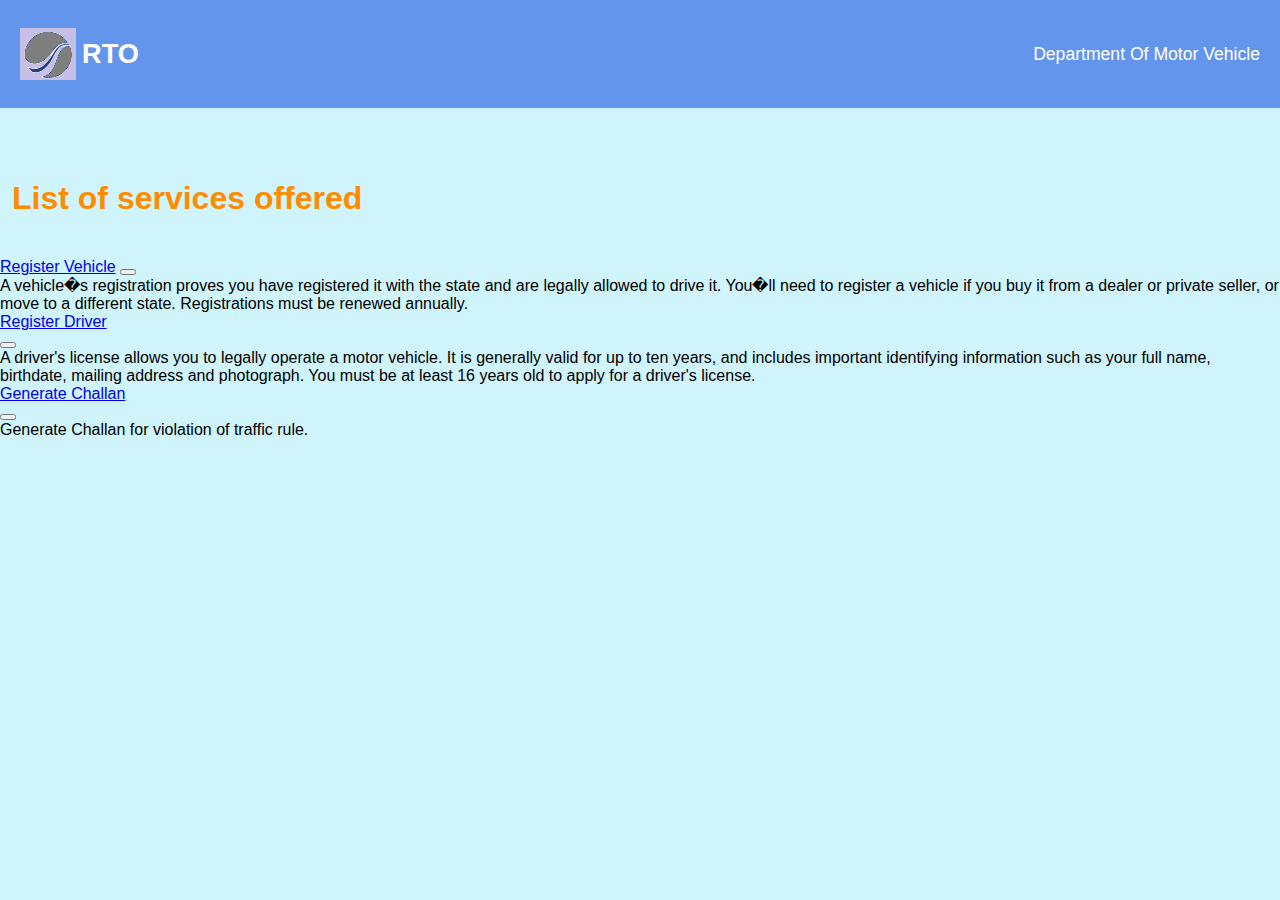
<file: index.html>
<!DOCTYPE html>
<html>
<head>
  <link rel="stylesheet" type="text/css" href="style.css">
</head>
<body>

<header class="header">
<img src="./rto.png" 
class="header-image"
/>
<h1 class="header-title">RTO</h1>
<h4 class="header-project">Department Of Motor Vehicle</h4>
</header>
 
<div style="padding-left:12px;padding-top:50px;padding-bottom:20px;color: darkOrange;">
  <h1>List of services offered</h1>
</div>

<link href="https://cdn.jsdelivr.net/npm/bootstrap@5.3.2/dist/css/bootstrap.min.css" rel="stylesheet" integrity="sha384-T3c6CoIi6uLrA9TneNEoa7RxnatzjcDSCmG1MXxSR1GAsXEV/Dwwykc2MPK8M2HN" crossorigin="anonymous">

<script src="https://cdn.jsdelivr.net/npm/bootstrap@5.3.2/dist/js/bootstrap.bundle.min.js" integrity="sha384-C6RzsynM9kWDrMNeT87bh95OGNyZPhcTNXj1NW7RuBCsyN/o0jlpcV8Qyq46cDfL" crossorigin="anonymous"></script>

 
<div class="accordion" id="accordionExample">
  <div class="accordion-item">
    <div class="accordion-header d-flex align-items-center bg-info-subtle border-bottom">
      <a href="./vehicle.html" class="text-nowrap mx-3">Register Vehicle</a>
      <button class="accordion-button bg-transparent shadow-none" type="button" data-bs-toggle="collapse" data-bs-target="#collapseOne" aria-expanded="true" aria-controls="collapseOne"></button>
    </div>

    <div id="collapseOne" class="accordion-collapse collapse show" data-bs-parent="#accordionExample">
      <div class="accordion-body">
        A vehicle�s registration proves you have registered it with the state and are legally allowed to drive it. You�ll need to register a vehicle if you buy it from a dealer or private seller, or move to a different state. Registrations must be renewed annually.
      </div>
    </div>
  </div>

  <div class="accordion-item">
    <div class="accordion-header d-flex justify-content-between align-items-center bg-info-subtle border-bottom">
      <a href="./person.html" class="text-nowrap mx-3">Register Driver</a>
      <div><button class="accordion-button collapsed bg-transparent shadow-none" type="button" data-bs-toggle="collapse" data-bs-target="#collapseTwo" aria-expanded="false" aria-controls="collapseTwo"></button></div>
    </div>

    <div id="collapseTwo" class="accordion-collapse collapse" data-bs-parent="#accordionExample">
      <div class="accordion-body">
        A driver's license allows you to legally operate a motor vehicle. It is generally valid for up to ten years, and includes important identifying information such as your full name, birthdate, mailing address and photograph.

You must be at least 16 years old to apply for a driver's license.
      </div>
    </div>
  </div>
 <div class="accordion-item">
    <div class="accordion-header d-flex justify-content-between align-items-center bg-info-subtle border-bottom">
      <a href="http://localhost/form/challan.html" class="text-nowrap mx-3">Generate Challan</a>
      <div><button class="accordion-button collapsed bg-transparent shadow-none" type="button" data-bs-toggle="collapse" data-bs-target="#collapseThree" aria-expanded="false" aria-controls="collapseThree"></button></div>
    </div>

    <div id="collapseThree" class="accordion-collapse collapse" data-bs-parent="#accordionExample">
      <div class="accordion-body">
      Generate Challan for violation of traffic rule.
      </div>
    </div>
  </div>
</body>
</html>
</file>
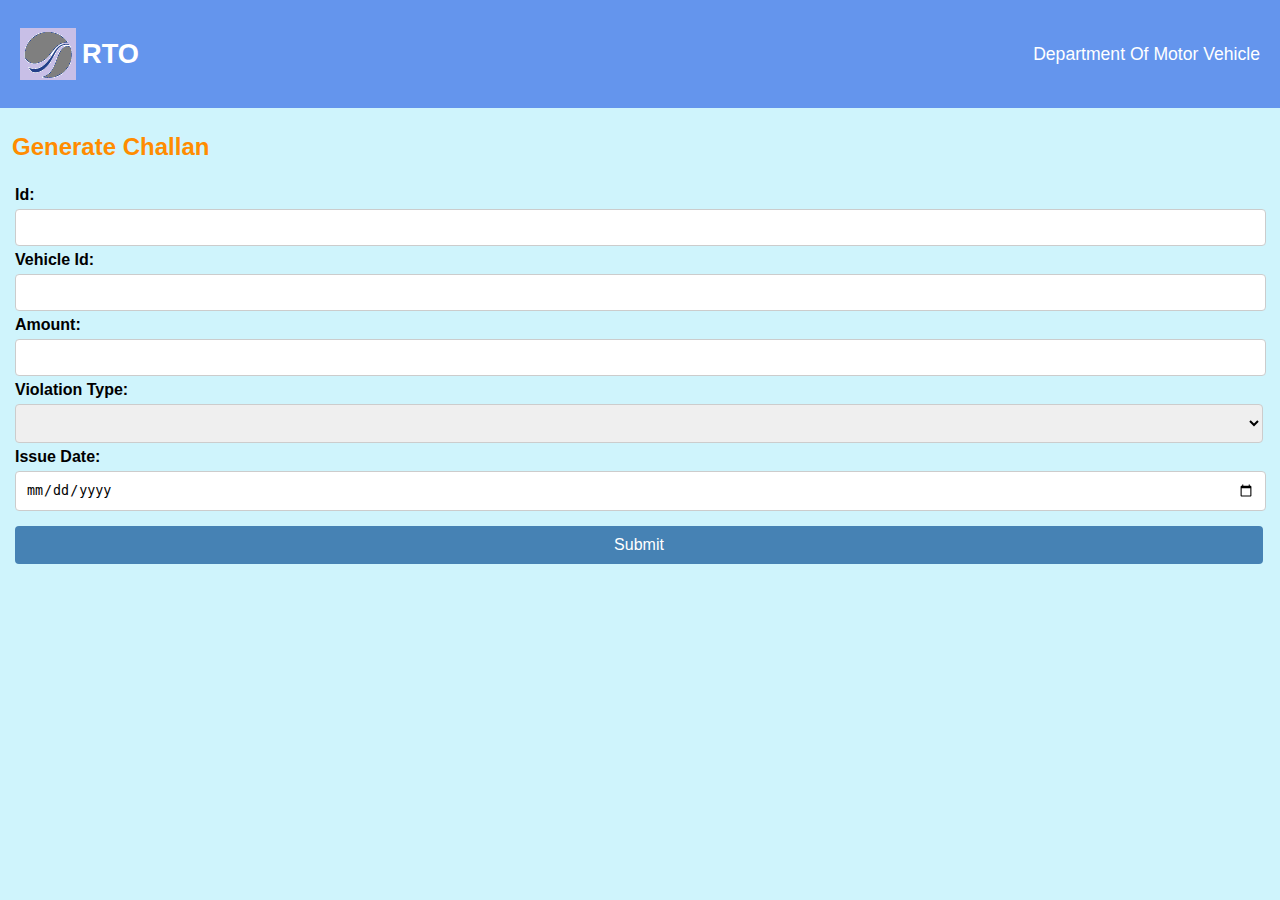
<file: challan.html>
<!DOCTYPE html>
<html>
<head>
  <link rel="stylesheet" type="text/css" href="style.css"> <!-- Link to external CSS file -->
</head>
<body>
<header class="header">
<img 
    src="./rto.png" 
class="header-image"
/>
<h1 class="header-title">RTO</h1>
<h3 class="header-project">Department Of Motor Vehicle</h3>
</header>
<div style="padding-left:12px;padding-top:5px;padding-bottom:5px;color: darkOrange;">
<h2>Generate Challan</h1>
</div>
<form action="phpChallanForm.php" method="post" class="registration-form">

<label class="label-field" for="cid">Id:</label>
 <input type="text" class="input-field" id="cid"  name="cid"  value="">

<label class="label-field" for="vid">Vehicle Id:</label>
<input type="text" class="input-field" id="vid" name="vid"  value="">
<label class="label-field" for="amt">Amount:</label><br>
<input type="text" class="input-field" id="amt" name="amt"  value="">

<label class="label-field" for="type">Violation Type:</label><br>

<select class="select-field" name="type" >
	<option value=" "> </option>
	<option value="Overspeeding">Overspeeding</option>
	<option value="No seat belt">No seat belt</option>
	<option value="No licence">No licence</option>
</select><br>
<label class="label-field" for="issuedate">Issue Date:</label>
<input type="date" class="input-field" id="issuedate" name="issuedate" placeholder="yyyy-mm-dd" value="" >
<input type="submit" class="submit-button" value="Submit">
</form> 
</body>
</html>
</file>
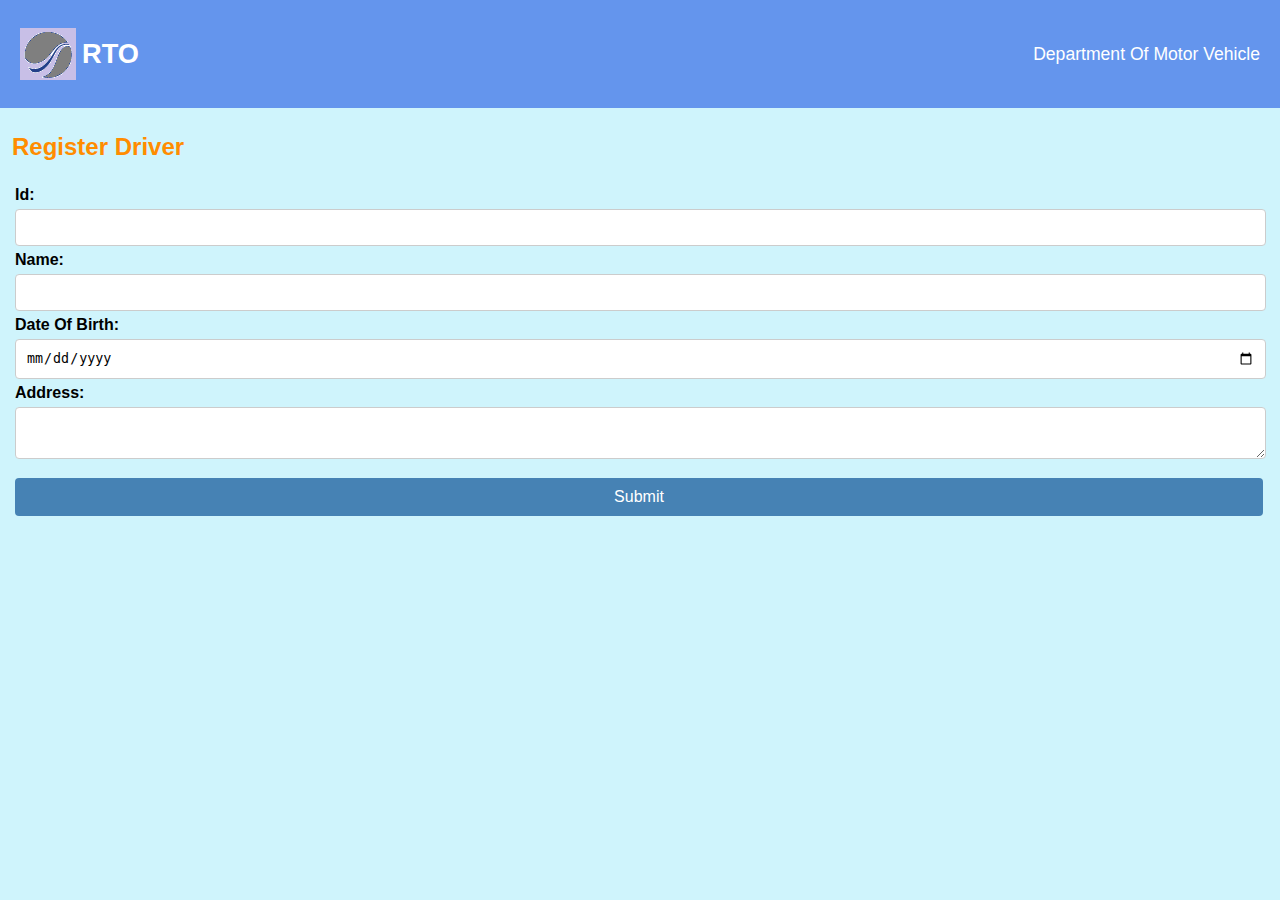
<file: person.html>
<!DOCTYPE html>
<html>
<head>
  <link rel="stylesheet" type="text/css" href="style.css"> <!-- Link to external CSS file -->
</head>
<body>
<header class="header">
   <img 
    src="./rto.png" class="header-image"
            />
<h1 class="header-title">RTO</h1>
<h3 class="header-project">Department Of Motor Vehicle</h3>
</header>
<div style="padding-left:12px;padding-top:5px;padding-bottom:5px;color: darkOrange;">
  <h2>Register Driver</h1>
</div>
<form action="phpPersonForm.php" method="post" class="registration-form">
    <label class="label-field" for="Id">Id:</label>
    <input type="text" id="id" name="id" class="input-field" value="">
    
    <label class="label-field" for="fname">Name:</label><br>
    <input type="text" id="name" name="name" class="input-field" value=""><br>
    
    <label class="label-field" for="DOB">Date Of Birth:</label><br>
    <input type="date" class="input-field" id="dob" name="dob" class="input-field" value=""><br>
    
    <label class="label-field" for="address">Address:</label><br>
    <textarea class="input-field"  id="address" name="address" class="address-field"></textarea><br>
    
    <input type="submit" value="Submit" class="submit-button">
  </form>
</body>
</html>
</file>
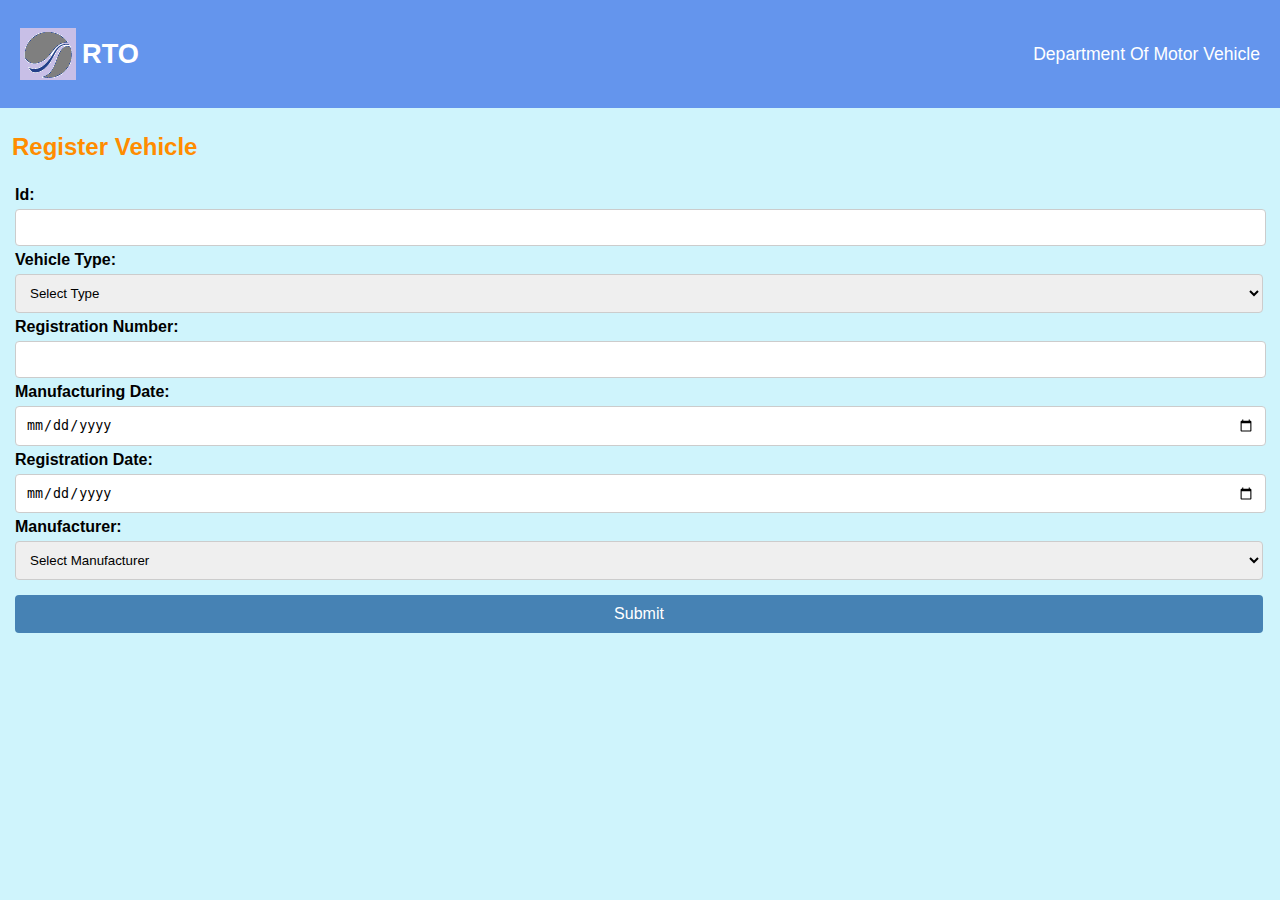
<file: vehicle.html>
<!DOCTYPE html>
<html>
<head>
  <link rel="stylesheet" type="text/css" href="style.css"> <!-- Link to external CSS file -->
</head>
<body>
<header class="header">
<img 
    src="./rto.png" 
class="header-image"
 />
<h1 class="header-title">RTO</h1>
<h4 class="header-project">Department Of Motor Vehicle</h4>
</header>
<div style="padding-left:12px;padding-top:5px;padding-bottom:5px;color: darkOrange;">
  <h2>Register Vehicle</h2>
</div>
<form action="phpVehicleForm.php" method="post" class="registration-form">

<label class="label-field" for="id">Id:</label>
<input type="text" id="id" name="id" class="input-field" value=""> 

<label class="label-field"  for="type">Vehicle Type:</label>
<select name="type" class="select-field">
  <option value=" ">Select Type</option>
  <option value="Car">Car</option>
  <option value="MotorCycle">MotorCycle</option>
  <option value="Truck">Truck</option>
</select>
     
<label class="label-field" for="regnum">Registration Number:</label>
<input type="text" id="regnum" name="regnum" class="input-field" value="">
    
<label class="label-field" for="mfgdate">Manufacturing Date:</label>
<input type="date" id="mfgdate" name="mfgdate" class="input-field" value="">
      
<label class="label-field" for="regndate">Registration Date:</label>
<input type="date" id="regndate" name="regndate" class="input-field" value="">
  
<label class="label-field" for="mfr">Manufacturer:</label>
        <select name="mfr" class="select-field">
          <option value=" ">Select Manufacturer</option>
          <option value="Toyota">Toyota</option>
          <option value="Suzuki">Suzuki</option>
          <option value="Skoda">Skoda</option>
          <option value="Audi">Audi</option>
          <option value="Tesla">Tesla</option>
          <option value="Kia">Kia</option>
          <option value="Tata">Tata</option>
          <option value="Mahindra">Mahindra</option>
        </select>
    
<input type="submit" value="Submit" class="submit-button">
</form>
 
</body>
</html>
</file>
<file: style.css>
h2 .red-text {
    color: red;
  }
.header {
    display: flex;
    align-items: center;
    background-color: #6495ED;
    color: white;
    padding: 20px;
}

.header-image {
    height: 100%;
    margin-right: 6px;
}

.header-title {
    font-size: 1.7rem;
    margin-right: auto;
}

.header-project {
    font-size: 1.1rem;
    font-weight: 500;
}
body {
  background-color: #CFF4FC; 
  font-family: Arial, sans-serif;
  padding: 0;
  margin:0px;
}

.container {
  max-width: 500px;
  margin: 20px auto;
  background-color: #fff;
  padding: 20px;
  border-radius: 8px;
  box-shadow: 0 0 10px rgba(0, 0, 0, 0.1);
}



.challan-form {
  display: flex;
  flex-direction: column;
}


.label-field {
  font-weight: bold;
  margin-left:15px;
   margin-top:10px;
   margin-bottom:10px;
   padding-top:10px;
}

.input-field,
.select-field {
  width: 96%;
   margin-left:15px;
   margin-top:5px;
   margin-bottom:5px;
    padding:10px;
  border: 1px solid #ccc;
  border-radius: 4px;
}

.select-field {
  width: 97.5%;
}

.submit-button {
margin-top:10px;
  width: 97.5%;
 margin-left:15px;    
  padding: 10px;
  background-color: #4682b4; /* Steel Blue */
  color: #fff;
  border: none;
  border-radius: 4px;
  cursor: pointer;
  font-size: 16px;
}

.submit-button:hover {
  background-color: #5f9ea0; /* Cadet Blue */
}
</file>
